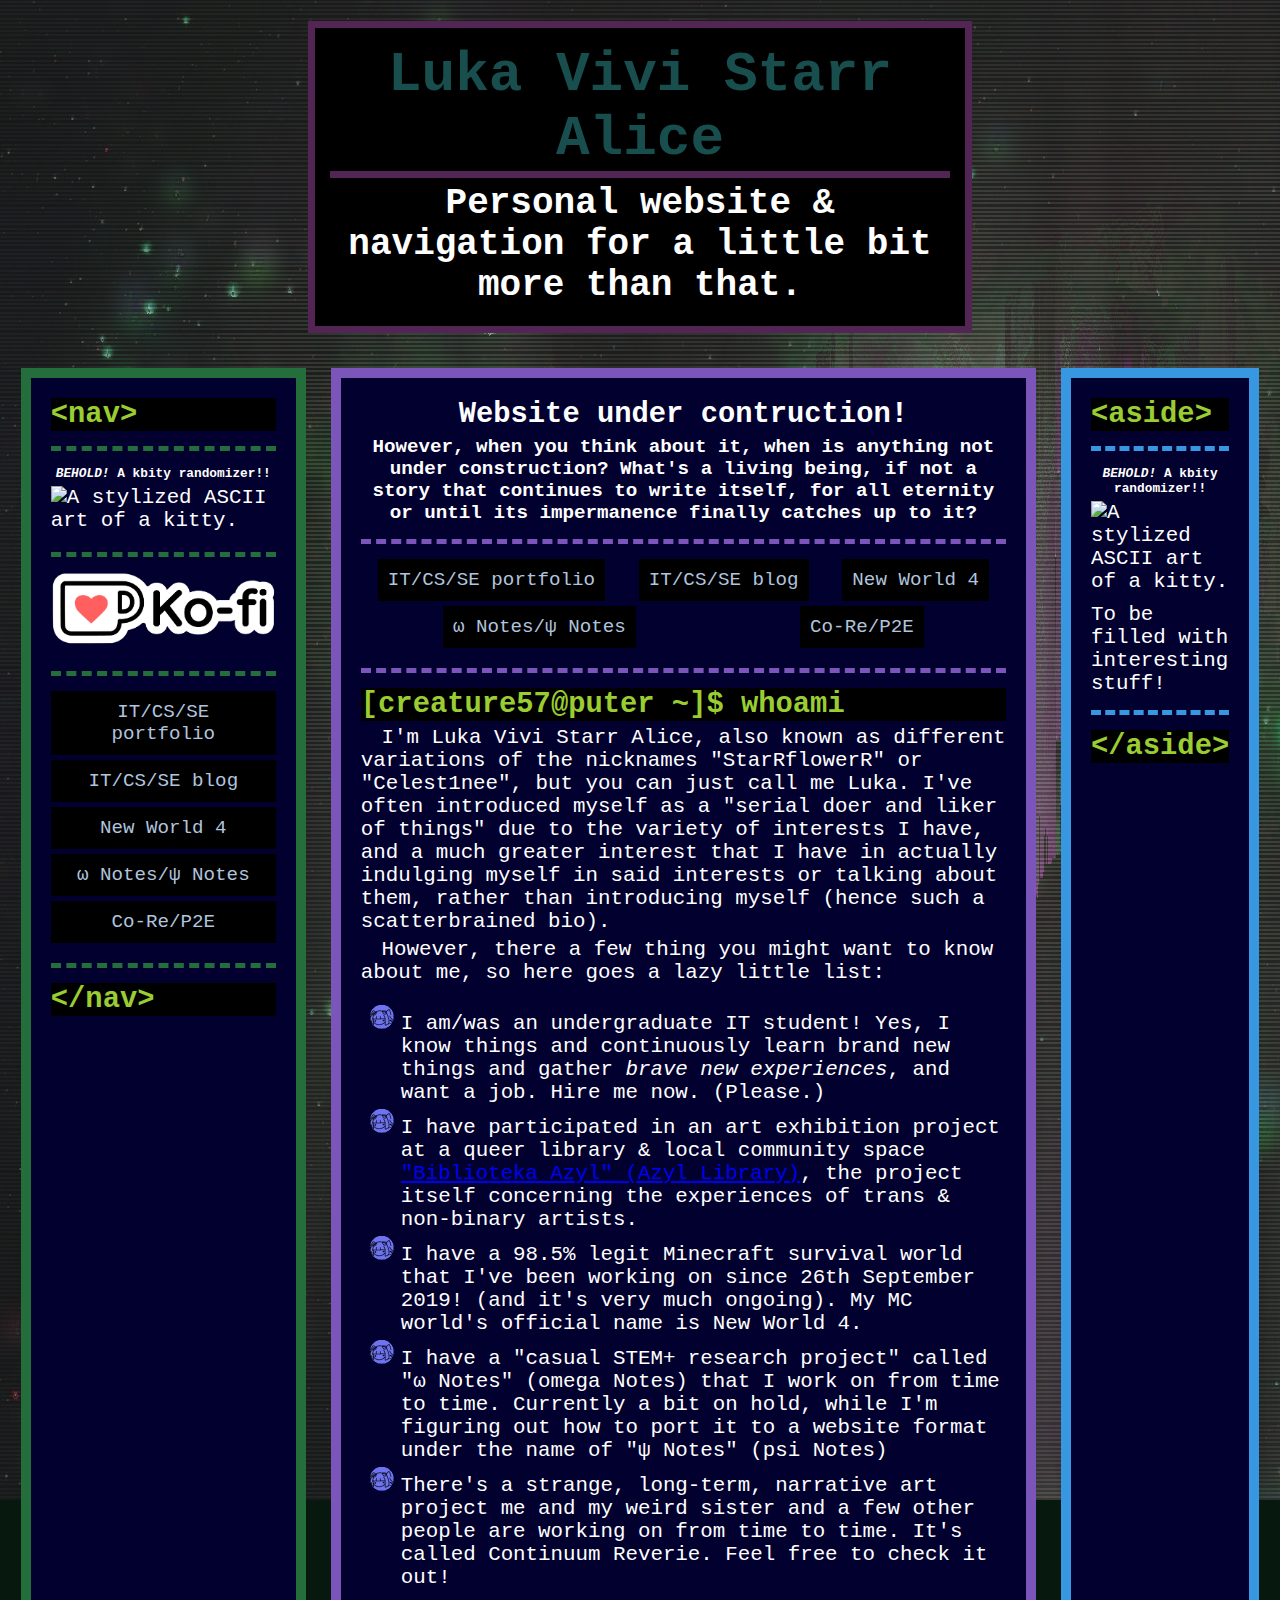
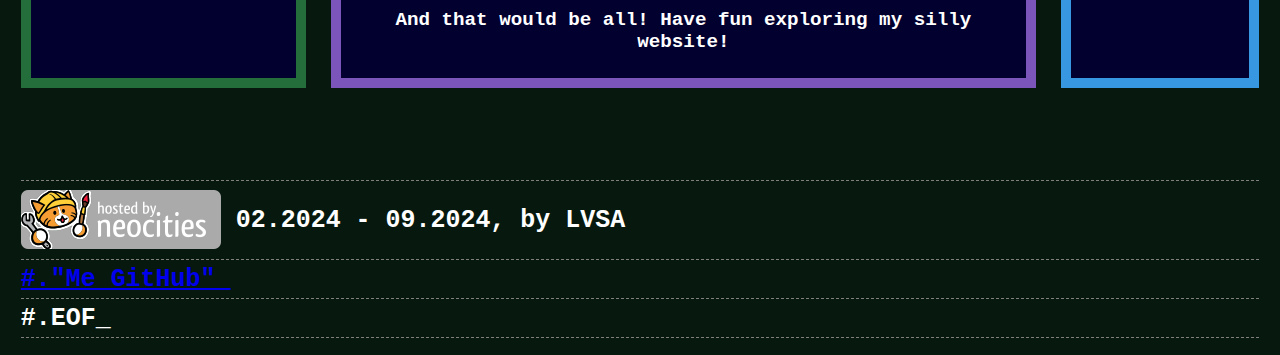
<file: index.html>
<!DOCTYPE html>
<html lang="en">
  <head>
    <meta charset="UTF-8">
    <meta name="viewport" content="width=device-width, initial-scale=1.0">

    <title>Luka Vivi Starr Alice & TransOrder of Eden ★~(◠‿◕✿)</title>
    <link rel="stylesheet" href="assets/style.css?version=5">
    <link rel="icon" href="assets/favicon.ico" type="image/x-icon">
  </head>

  <body>
    <script type="module" src="index.js?version=4"></script>
    <div id="page-container-and-content-wrap">
      <div class="header-container">
        <header class="header-border">
          <h1 class="front-page-title">Luka Vivi Starr Alice</h1>
          <h2>Personal website & navigation for a little bit more than that.</h2>
        </header> <!-- class=header-border -->
      </div> <!-- class=header-container -->
      
      <div class="nav-main-aside-container">
        <nav>
          <h3 class="silly-terminal">&lt;nav&gt;</h3>
          <hr class="hr-nav">
          <div class="kbity-container">
            <h5><em>BEHOLD!</em> A kbity randomizer!!</h5>
            <img 
              alt="A stylized ASCII art of a kitty."
              id="kbity-left">
          </div> <!-- class=kbity-container -->
          <hr class="hr-nav">
          <div class="kofi">
            <a href="https://ko-fi.com/starrflowerr">
              <img
                src="assets/images/ko-fi_logo_official.png"
                alt="Donation link to my Ko-Fi!"
              >
            </a>
          </div> <!-- kofi -->
          <hr class="hr-nav">
          <div class="button-container">
            <button id="cv-puter" type="button">IT/CS/SE portfolio</button>
            <button id="blog-puter" type="button">IT/CS/SE blog</button>
            <button id="nw4" type="button">New World 4</button>
            <button id="omega-psi" type="button">ω Notes/ψ Notes</button>
            <button id="co-re" type="button">Co-Re/P2E</button>
          </div> <!-- class=button-container -->
          <hr class="hr-nav">
          <h3 class="silly-terminal">&lt;/nav&gt;</h3>
        </nav>
        
        <main>
          <h3>Website under contruction!</h3>
          <h4>However, when you think about it, when is anything not under construction? What's a living being, if not a story that continues to write itself, for all eternity or until its impermanence finally catches up to it?</h4>
          <hr class="hr-main" />
          <div class="button-container">
            <button id="cv-puter" type="button">IT/CS/SE portfolio</button>
            <button id="blog-puter" type="button">IT/CS/SE blog</button>
            <button id="nw4" type="button">New World 4</button>
            <button id="omega-psi" type="button">ω Notes/ψ Notes</button>
            <button id="co-re" type="button">Co-Re/P2E</button>
          </div> <!-- class=button-container -->
          <hr class="hr-main" />
          <h3 class="silly-terminal">[creature57@puter ~]$ whoami</h3>
          <p>&emsp;I'm Luka Vivi Starr Alice, also known as different variations of the nicknames "StarRflowerR" or "Celest1nee", but you can just call me Luka. I've often introduced myself as a "serial doer and liker of things" due to the variety of interests I have, and a much greater interest that I have in actually indulging myself in said interests or talking about them, rather than introducing myself (hence such a scatterbrained bio).</p>
          <p>&emsp;However, there a few thing you might want to know about me, so here goes a lazy little list:</p>
          <ul>
            <li>I am/was an undergraduate IT student! Yes, I know things and continuously learn brand new things and gather <em>brave new experiences</em>, and want a job. Hire me now. (Please.)</li>
            <li>I have participated in an art exhibition project at a queer library & local community space <a href="https://www.instagram.com/biblioteka_azyl/?hl=en">"Biblioteka Azyl" (Azyl Library)</a>, the project itself concerning the experiences of trans & non-binary artists.</li>
            <li>I have a 98.5% legit Minecraft survival world that I've been working on since 26th September 2019! (and it's very much ongoing). My MC world's official name is New World 4.</li>
            <li>I have a "casual STEM+ research project" called "ω Notes" (omega Notes) that I work on from time to time. Currently a bit on hold, while I'm figuring out how to port it to a website format under the name of "ψ Notes" (psi Notes)</li>
            <li>There's a strange, long-term, narrative art project me and my weird sister and a few other people are working on from time to time. It's called Continuum Reverie. Feel free to check it out!</li>
          </ul>
          <h4>And that would be all! Have fun exploring my silly website!</h4>
        </main>

        <aside>
          <h3 class="silly-terminal">&lt;aside&gt;</h3>
          <hr class="hr-aside">
          <div class="kbity-container">
            <h5><em>BEHOLD!</em> A kbity randomizer!!</h5>
            <img 
              alt="A stylized ASCII art of a kitty."
              id="kbity-right">
          </div> <!-- class=kbity-container -->
          <p>To be filled with interesting stuff!</p>
          <hr class="hr-aside">
          <h3 class="silly-terminal">&lt;/aside&gt;</h3>
        </aside>
      </div> <!-- class=nav-main-aside-container -->
    </div> <!-- id=page-container-and-content-wrap -->

    <div id="footer-paster"></div> <!-- id=footer-paster (duh) -->
  </body>
</html>
</file>
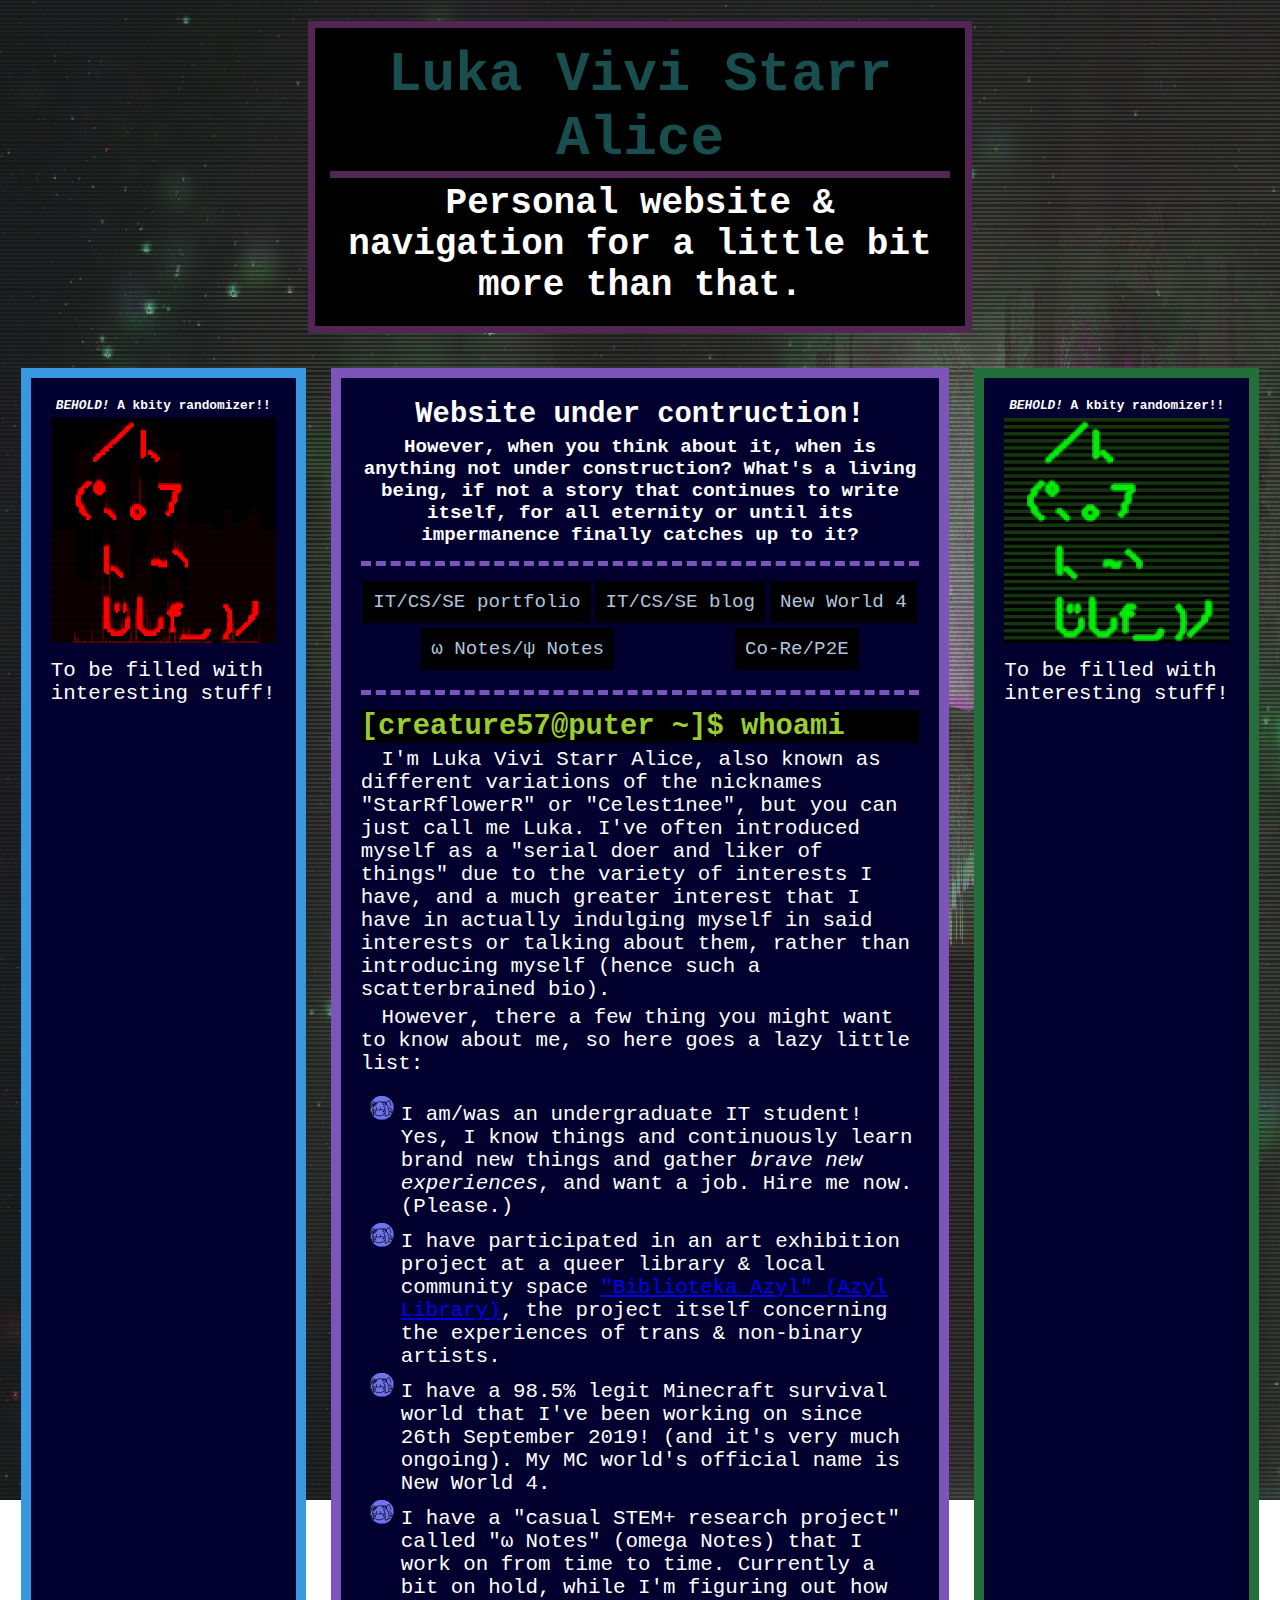
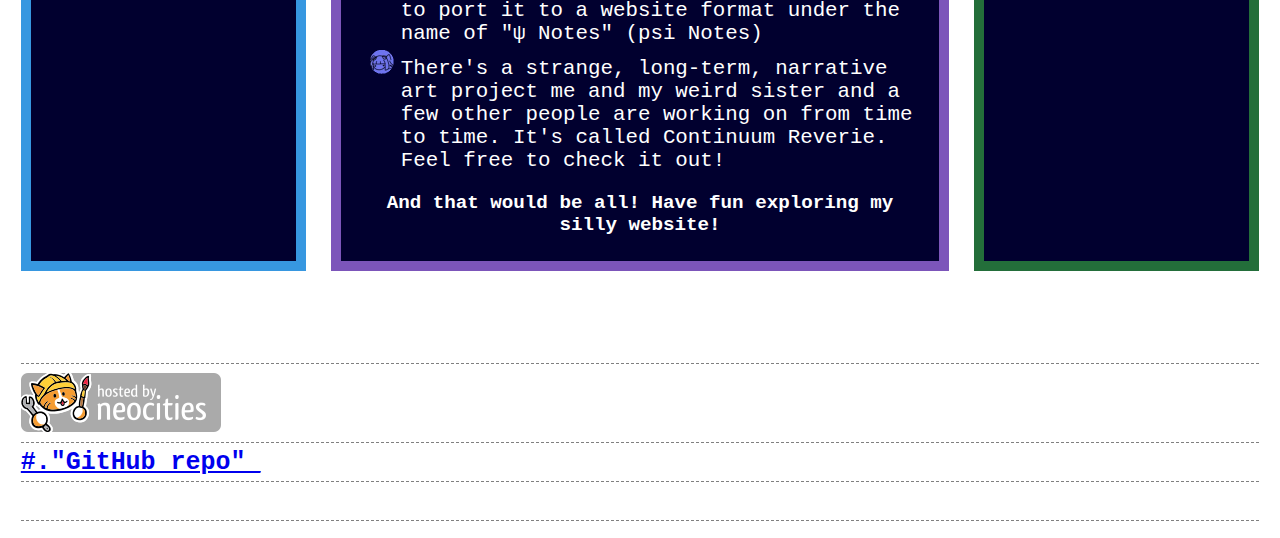
<file: neocities-website/index.html>
<!DOCTYPE html>
<html lang="en">
  <head>
    <meta charset="UTF-8">
    <meta name="viewport" content="width=device-width, initial-scale=1.0">

    <title>Luka Vivi Starr Alice & TransOrder of Eden ★~(◠‿◕✿)</title>
    <link rel="stylesheet" href="assets/style.css?version=0.2.0">
    <link rel="icon" href="assets/favicon.ico" type="image/x-icon">
  </head>

  <body>
    <script type="module" src="index.js?version=0.2.0"></script>
    <div id="page-container-and-content-wrap">
      <div class="header-container">
        <header class="header-border">
          <h1 class="front-page-title">Luka Vivi Starr Alice</h1>
          <h2>Personal website & navigation for a little bit more than that.</h2>
        </header> <!-- class=header-border -->
      </div> <!-- class=header-container -->
      
      <div class="nav-main-aside-container">
        <nav>
          <div class="kbity-container">
            <h5><em>BEHOLD!</em> A kbity randomizer!!</h5>
            <img 
              alt="A stylized ASCII art of a kitty."
              id="kbity-left">
          </div> <!-- class=kbity-container -->
          <p>To be filled with interesting stuff!</p>
        </nav>
        
        <main>
          <h3>Website under contruction!</h3>
          <h4>However, when you think about it, when is anything not under construction? What's a living being, if not a story that continues to write itself, for all eternity or until its impermanence finally catches up to it?</h4>
          <hr class="hr-main" />
          <div class="button-container">
            <button id="cv-puter" type="button">IT/CS/SE portfolio</button>
            <button id="blog-puter" type="button">IT/CS/SE blog</button>
            <button id="nw4" type="button">New World 4</button>
            <button id="omega-psi" type="button">ω Notes/ψ Notes</button>
            <button id="co-re" type="button">Co-Re/P2E</button>
          </div> <!-- class=button-container -->
          <hr class="hr-main" />
          <h3 class="silly-terminal">[creature57@puter ~]$ whoami</h3>
          <p>&emsp;I'm Luka Vivi Starr Alice, also known as different variations of the nicknames "StarRflowerR" or "Celest1nee", but you can just call me Luka. I've often introduced myself as a "serial doer and liker of things" due to the variety of interests I have, and a much greater interest that I have in actually indulging myself in said interests or talking about them, rather than introducing myself (hence such a scatterbrained bio).</p>
          <p>&emsp;However, there a few thing you might want to know about me, so here goes a lazy little list:</p>
          <ul>
            <li>I am/was an undergraduate IT student! Yes, I know things and continuously learn brand new things and gather <em>brave new experiences</em>, and want a job. Hire me now. (Please.)</li>
            <li>I have participated in an art exhibition project at a queer library & local community space <a href="https://www.instagram.com/biblioteka_azyl/?hl=en">"Biblioteka Azyl" (Azyl Library)</a>, the project itself concerning the experiences of trans & non-binary artists.</li>
            <li>I have a 98.5% legit Minecraft survival world that I've been working on since 26th September 2019! (and it's very much ongoing). My MC world's official name is New World 4.</li>
            <li>I have a "casual STEM+ research project" called "ω Notes" (omega Notes) that I work on from time to time. Currently a bit on hold, while I'm figuring out how to port it to a website format under the name of "ψ Notes" (psi Notes)</li>
            <li>There's a strange, long-term, narrative art project me and my weird sister and a few other people are working on from time to time. It's called Continuum Reverie. Feel free to check it out!</li>
          </ul>
          <h4>And that would be all! Have fun exploring my silly website!</h4>
          
        </main>

        <aside>
          <div class="kbity-container">
            <h5><em>BEHOLD!</em> A kbity randomizer!!</h5>
            <img 
              alt="A stylized ASCII art of a kitty."
              id="kbity-right">
          </div> <!-- class=kbity-container -->
          <p>To be filled with interesting stuff!</p>
        </aside>
      </div> <!-- class=nav-main-aside-container -->
    </div> <!-- id=page-container-and-content-wrap -->

    <div id="footer-paster"></div> <!-- id=footer-paster (duh) -->
  </body>
</html>
</file>
<file: assets/style.css>
/* CSS! */

/* Just learned: could have just put here a *:not(.margin-padding-saviour):not(ol) */
*:not(.margin-padding-saviour) {
  margin: 0;
  margin-bottom: 5px;
  padding: 0;
}

html { /* Stupidest style fix ever */
  background-color: #07190E;
}

body {
  display: flex;
  flex-direction: column;

  padding: 1em;

  background: no-repeat url("./images/bgimg.png");
  color: white;

  font-family: 'Source Code Pro', Courier, monospace;
  font-size: 1.3rem;
}

body a:visited {
  color: aqua;
}

body a:hover {
  color: aliceblue;
}

#page-container-and-content-wrap {
  position: relative;
  min-height: 100vmin;

  padding-bottom: 2.5rem; /* Footer height! */
  margin: 1em;
}

/*************** HEADER ZONE BELOW ***************/

.header-container {
  display: flex;
  flex-direction: column;
  flex-flow: column wrap;
  justify-content: center;
  align-items: center;
}

header {
  /* flex: box; */
  flex: 0 4;
  max-width: 50%;
}

.header-border {
  padding: 15px;

  border: 2mm solid #532554;
  background-color: black;
}

h1,h2,h3,h4,h5,h6 {
  text-align: center;
}

h1 {
  font-size: 3.5rem;
}

.front-page-title {
  color: #184E4E; 
  border-bottom: 2mm solid #532554;
}

h2 {
  font-size: 2.25rem;
}

h3 {
  font-size: 1.8rem;
}

h4 {
  font-size: 1.2rem;
}

h5 {
  font-size: 0.8rem;
}

h6 {
  font-size: 0.6rem;
}

/*************** NAV+MAIN+ASIDE CONTENT BELOW ***************/

.kbity-container {
  display: block;
  margin-left: auto;
  margin-right: auto;
}

#kbity-left,
#kbity-right {
  max-width: 225px;
  max-height: 225px;
}

.kofi > a > img {
  max-width: 225px;
  max-height: 225px;
}

.nav-main-aside-container {
  display: flex;
  flex-flow: row nowrap;
  align-content: stretch;
  align-items: stretch;

  margin-top: 30px;
  gap: 25px;
  /* align-items: stretch; */
}

div.nav-main-aside-container > nav {
  flex: 30%;
  flex-flow: column wrap;
  justify-content: center;
  /* align-content: stretch; */

  border: 10px solid #236e3a;
  background-color: #01002F;
  padding: 20px;
}

div.nav-main-aside-container > main {
  flex: auto;

  border: 10px solid #7C55BA;
  background-color: #01002F;
  padding: 20px;
}

div.nav-main-aside-container > aside {
  flex: 30%;
  
  border: 10px solid #3797E0;
  background-color: #01002F;
  padding: 20px;
}

nav hr.hr-nav {
  border: none;
  border-top: 5px dashed #236e3a;
  height: 10px;
  margin-top: 15px;
}

main > hr.hr-main {
  border: none;
  border-top: 5px dashed #7C55BA;
  height: 10px;
  margin-top: 15px;
}

aside hr.hr-aside {
  border: none;
  border-top: 5px dashed #3797E0;
  height: 10px;
  margin-top: 15px;
}

h3.silly-terminal {
  background-color: black;
  color: yellowgreen;
  text-align: left;
}

main > ul {
  list-style: url(images/silly-list-item.png);
}

div.button-container {
  display: flex;
  justify-content: space-around;
  flex-wrap: wrap;
}

div.button-container > button {
  border: none;
  padding: 10px;

  background-color: black;
  color: lightsteelblue;
  font-family: monospace;
  font-size: 1.2rem;
}

nav div.button-container {
  flex-direction: column;
  justify-content: center;
  align-items: stretch;
}

div.button-container > button:hover {
  animation: glitchy 1s steps(20, end) infinite;
}

@keyframes glitchy {
  0% { 
    background-color: #184E4E;
    color: #236e3a;
  }
  5%,10%,15%,20%,25%,30%,35%,
  40% {
    background-color: #184E4E;
    color: lightsteelblue;
  }
  45%,
  50% {
    background-color: black;
  }
  65%,
  60% {
    background-color: #184E4E;
  }
  65% {
    background-color: #236e3a;
  }
  70% {
    background-color: #184E4E;
    color: whitesmoke;
  }
  80%,
  85% {
    color: greenyellow;
  }
  80%,
  95% {
    background-color: #184E4E;
  }
}

/*************** FOOTER ZONE BELOW ***************/

div#footer-paster {
  display: flex;
  flex-direction: column;

  margin: 1em; /* So that it matches #page-container-and-content-wrap even outside of it */
  margin-bottom: 0;
}

div.cooler-footer {
  display: flex;

  border-top: 0.5mm dashed gray;
  border-bottom: 0.5mm dashed gray;
  padding-top: 2.5mm;

  font-family: 'Courier New', Courier, monospace;
  font-size: larger;
  font-weight: bolder;

  /* flex: 1 1 0%; */
}

footer.footer-display {
  display: flex;
  justify-content: flex-start;
  align-items: center;

  gap: 15px;
  /* flex: 1 1 0%; */
}

div.post-footer {
  display: flex;
  justify-content: flex-start;
  align-items: center;

  border-bottom: 0.5mm dashed gray;
  /* margin-bottom: -50px; */
  /* margin-bottom: -0.5em; */

  font-family: 'Courier New', Courier, monospace;
  font-size: larger;
  font-weight: bolder;
  /* flex: 1 1 0%; */
}
</file>
<file: neocities-website/assets/style.css>
/* CSS! */

/* Just learned: could have just put here a *:not(.margin-padding-saviour):not(ol) */
*:not(.margin-padding-saviour) {
  margin: 0;
  margin-bottom: 5px;
  padding: 0;
}

body {
  display: flex;
  flex-direction: column;

  padding: 1em;

  background-color: #07190E;
  background: no-repeat url("./images/bgimg.png");
  color: white;

  font-family: 'Source Code Pro', Courier, monospace;
  font-size: 1.3rem;
}

#page-container-and-content-wrap {
  position: relative;
  min-height: 100vmin;

  padding-bottom: 2.5rem; /* Footer height! */
  margin: 1em;
}

/*************** HEADER ZONE BELOW ***************/

.header-container {
  display: flex;
  flex-direction: column;
  flex-flow: column wrap;
  justify-content: center;
  align-items: center;
}

header {
  /* flex: box; */
  flex: 0 4;
  max-width: 50%;
}

.header-border {
  padding: 15px;

  border: 2mm solid #532554;
  background-color: black;
}

h1,h2,h3,h4,h5,h6 {
  text-align: center;
}

h1 {
  font-size: 3.5rem;
}

.front-page-title {
  color: #184E4E; 
  border-bottom: 2mm solid #532554;
}

h2 {
  font-size: 2.25rem;
}

h3 {
  font-size: 1.8rem;
}

h4 {
  font-size: 1.2rem;
}

h5 {
  font-size: 0.8rem;
}

h6 {
  font-size: 0.6rem;
}

/*************** NAV+MAIN+ASIDE CONTENT BELOW ***************/

.kbity-container {
  display: block;
  margin-left: auto;
  margin-right: auto;
}

#kbity-left,
#kbity-right {
  max-width: 225px;
  max-height: 225px;
}

.nav-main-aside-container {
  display: flex;
  flex-flow: row nowrap;
  align-content: stretch;
  align-items: stretch;

  margin-top: 30px;
  gap: 25px;
  /* align-items: stretch; */
}

div.nav-main-aside-container > nav {
  flex: 30%;
  flex-flow: column wrap;
  justify-content: center;
  /* align-content: stretch; */

  border: 10px solid #3797E0;
  background-color: #01002F;
  padding: 20px;
}

div.nav-main-aside-container > main {
  flex: auto;

  border: 10px solid #7C55BA;
  background-color: #01002F;
  padding: 20px;
}

div.nav-main-aside-container > aside {
  flex: 30%;
  
  border: 10px solid #236e3a;
  background-color: #01002F;
  padding: 20px;
}

main > hr.hr-main {
  border: none;
  border-top: 5px dashed #7C55BA;
  height: 10px;
  margin-top: 15px;
}

main > h3.silly-terminal {
  background-color: black;
  color: yellowgreen;
  text-align: left;
}

main > ul {
  list-style: url(images/silly-list-item.png);
}

div.button-container {
  display: flex;
  justify-content: space-around;
}

div.button-container {
  display: flex;
  justify-content: space-around;
  flex-wrap: wrap;
}

div.button-container > button {
  border: none;
  padding: 10px;

  background-color: black;
  color: lightsteelblue;
  font-family: monospace;
  font-size: 1.2rem;

  /* transition: 0.25s; */
  /* animation: glitchy 1s steps(20, end) infinite; */
}

.active {
  background-color: navy;
  color: gray;
}

@keyframes click {
  0% {
    background-color: navy;
    color: gray;
  }
  50% {
    background-color: lightseagreen;
    color: whitesmoke;
  }
}

div.button-container > button:hover {
  animation: glitchy 1s steps(20, end) infinite;
}

@keyframes glitchy {
  0% { 
    background-color: #184E4E;
    color: #236e3a;
   }
   5%,10%,15%,20%,25%,30%,35%,
   40% {
    background-color: #184E4E;
    color: lightsteelblue;
   }
   45%,
   50% {
    background-color: black;
   }
   65%,
   60% {
    background-color: #184E4E;
   }
   65% {
    background-color: #236e3a;
   }
   70% {
    background-color: #184E4E;
    color: whitesmoke;
   }
   80%,
   85% {
    color: greenyellow;
   }
   80%,
   95% {
    background-color: #184E4E;
   }
}

div.button-container > button#cv {}

div.button-container > button#conputer {}

div.button-container > button#nw4 {}

div.button-container > button#omega-psi {}

div.button-container > button#co-re {}

/*************** FOOTER ZONE BELOW ***************/

div#footer-paster {
  display: flex;
  flex-direction: column;

  margin: 1em; /* So that it matches #page-container-and-content-wrap even outside of it */
  margin-bottom: 0;
}

div.cooler-footer {
  display: flex;

  border-top: 0.5mm dashed gray;
  border-bottom: 0.5mm dashed gray;
  padding-top: 2.5mm;

  font-family: 'Courier New', Courier, monospace;
  font-size: larger;
  font-weight: bolder;

  /* flex: 1 1 0%; */
}

footer.footer-display {
  display: flex;
  justify-content: flex-start;
  align-items: center;

  gap: 15px;
  /* flex: 1 1 0%; */
}

div.post-footer {
  display: flex;
  justify-content: flex-start;
  align-items: center;

  border-bottom: 0.5mm dashed gray;
  /* margin-bottom: -50px; */
  /* margin-bottom: -0.5em; */

  font-family: 'Courier New', Courier, monospace;
  font-size: larger;
  font-weight: bolder;
  /* flex: 1 1 0%; */
}
</file>
